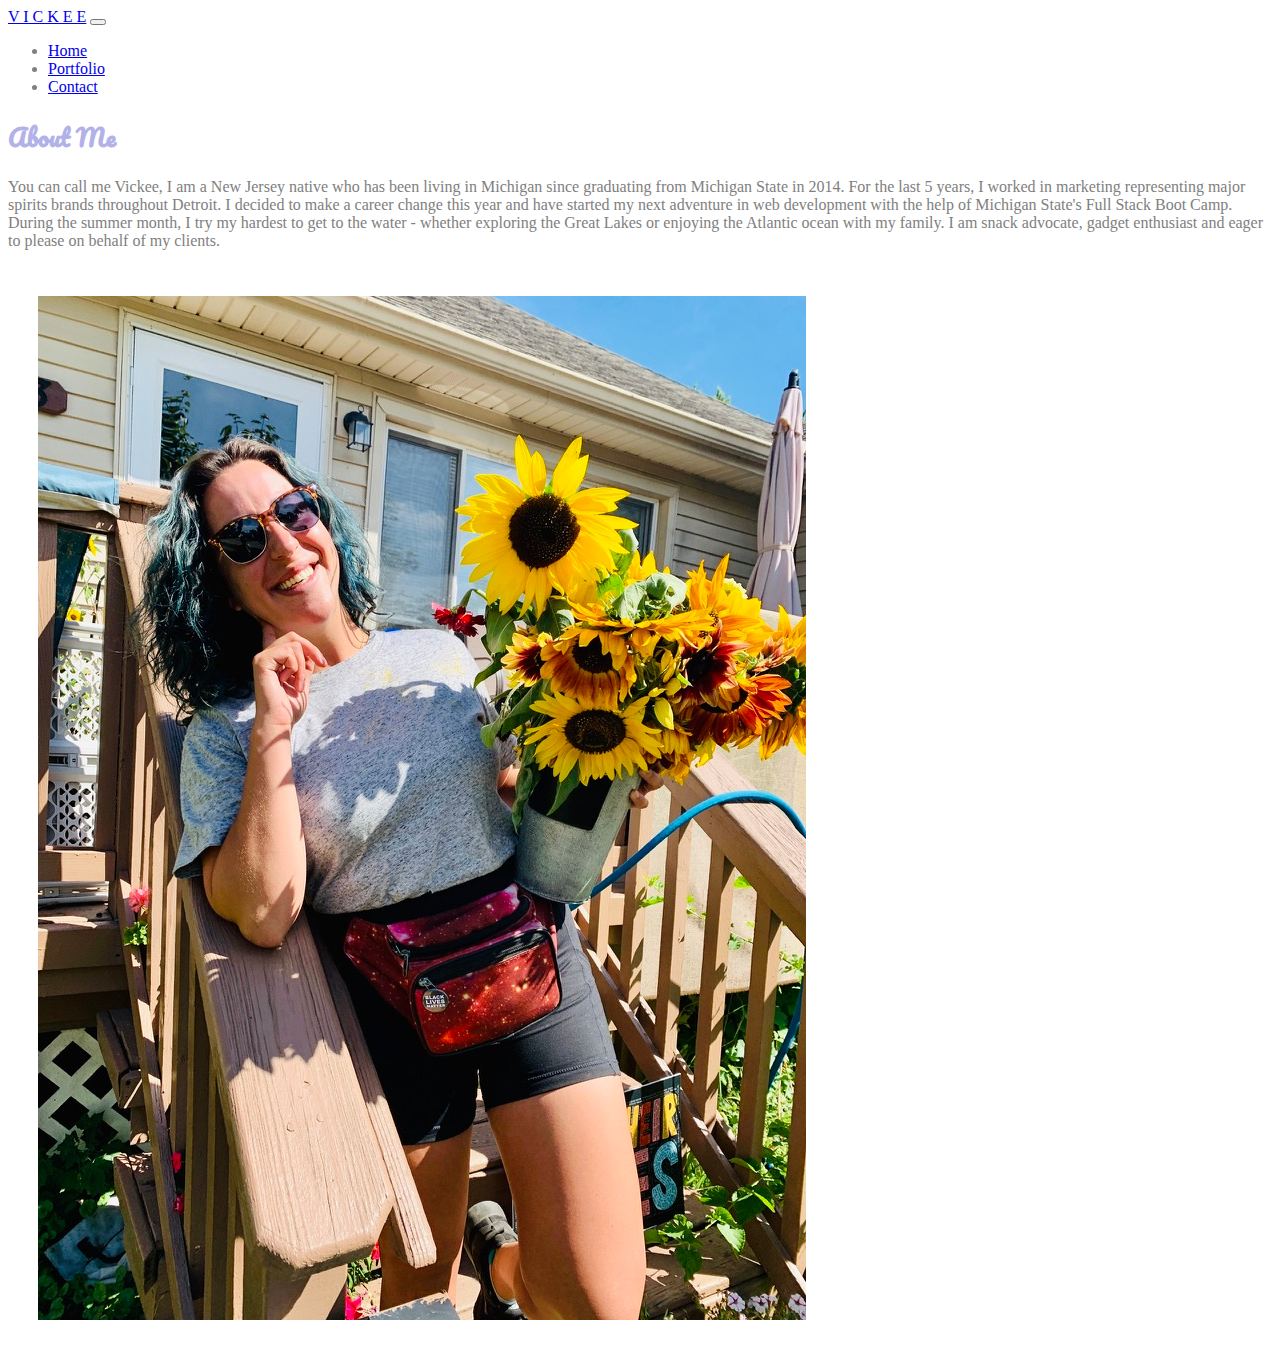
<file: index.html>
<!DOCTYPE html>
<html lang="en">

<head>
    <meta charset="utf-8">
    <meta content="width=device-width, initial-scale=1.0" name="viewport">

    <title>V I C K E E</title>


    <!-- Google Fonts -->
    <style>
        @import url('https://fonts.googleapis.com/css2?family=Pacifico&display=swap');
    </style>



    <!-- Template Main CSS File -->
    <link href="https://cdn.jsdelivr.net/npm/bootstrap@5.0.0-beta1/dist/css/bootstrap.min.css" rel="stylesheet"
        integrity="sha384-giJF6kkoqNQ00vy+HMDP7azOuL0xtbfIcaT9wjKHr8RbDVddVHyTfAAsrekwKmP1" crossorigin="anonymous">
    <link href="style.css" rel="stylesheet">


</head>

<body>

    <nav class="navbar navbar-expand-lg navbar-light bg-light">
        <div class="container-fluid">
            <a class="navbar-brand" href="#">V I C K E E</a>
            <button class="navbar-toggler" type="button" data-bs-toggle="collapse" data-bs-target="#navbarTogglerDemo02"
                aria-controls="navbarTogglerDemo02" aria-expanded="false" aria-label="Toggle navigation">
                <span class="navbar-toggler-icon"></span>
            </button>
            <div class="collapse navbar-collapse" id="navbarTogglerDemo02">
                <ul class="navbar-nav me-auto mb-2 mb-lg-0">
                    <li class="nav-item">
                        <a class="nav-link active" aria-current="page" href="./index.html">Home</a>
                    </li>
                    <li class="nav-item">
                        <a class="nav-link" href="./portfolio.html">Portfolio</a>
                    </li>
                    <li class="nav-item">
                        <a class="nav-link" href="./contact.html">Contact</a>
                    </li>
                </ul>
            </div>
        </div>
    </nav>

    <!-- ======= About Me Section ======= -->
    <section id="about" class="about">
        <div class="container">
            <div class="section-title">
                <h2>About Me</h2>
                <p>You can call me Vickee, I am a New Jersey native who has been living in Michigan since graduating
                    from Michigan State in 2014. For the last 5 years, I worked in marketing representing major spirits
                    brands throughout Detroit. I
                    decided to make a career change this year
                    and have started my next adventure in web development with the help of Michigan State's Full Stack
                    Boot Camp.
                    During the summer month, I try my hardest to get to the water - whether exploring the Great Lakes or
                    enjoying the Atlantic ocean with my family.
                    I am snack advocate, gadget enthusiast and eager to please on behalf of my clients.
                </p>
            </div>
        </div>
    </section>

    <div class="row">
        <div class="image col-lg-4 d-flex align-items-stretch justify-content-center justify-content-lg-start">
        </div>
        <div class="col-lg-8 d-flex flex-column align-items-stretch">
            <div class="content pl-lg-4 d-flex flex-column justify-content-center">
                <div class="row">
                    <div class="col-lg-10">
                        <img src="./assets/flowers.jpeg" alt="flowers">
                    </div>
                </div>
            </div>
        </div>
    </div>


    <script src="https://cdn.jsdelivr.net/npm/@popperjs/core@2.5.4/dist/umd/popper.min.js"
        integrity="sha384-q2kxQ16AaE6UbzuKqyBE9/u/KzioAlnx2maXQHiDX9d4/zp8Ok3f+M7DPm+Ib6IU" crossorigin="anonymous">
    </script>
    <script src="https://cdn.jsdelivr.net/npm/bootstrap@5.0.0-beta1/dist/js/bootstrap.min.js"
        integrity="sha384-pQQkAEnwaBkjpqZ8RU1fF1AKtTcHJwFl3pblpTlHXybJjHpMYo79HY3hIi4NKxyj" crossorigin="anonymous">
    </script>

</body>
</file>
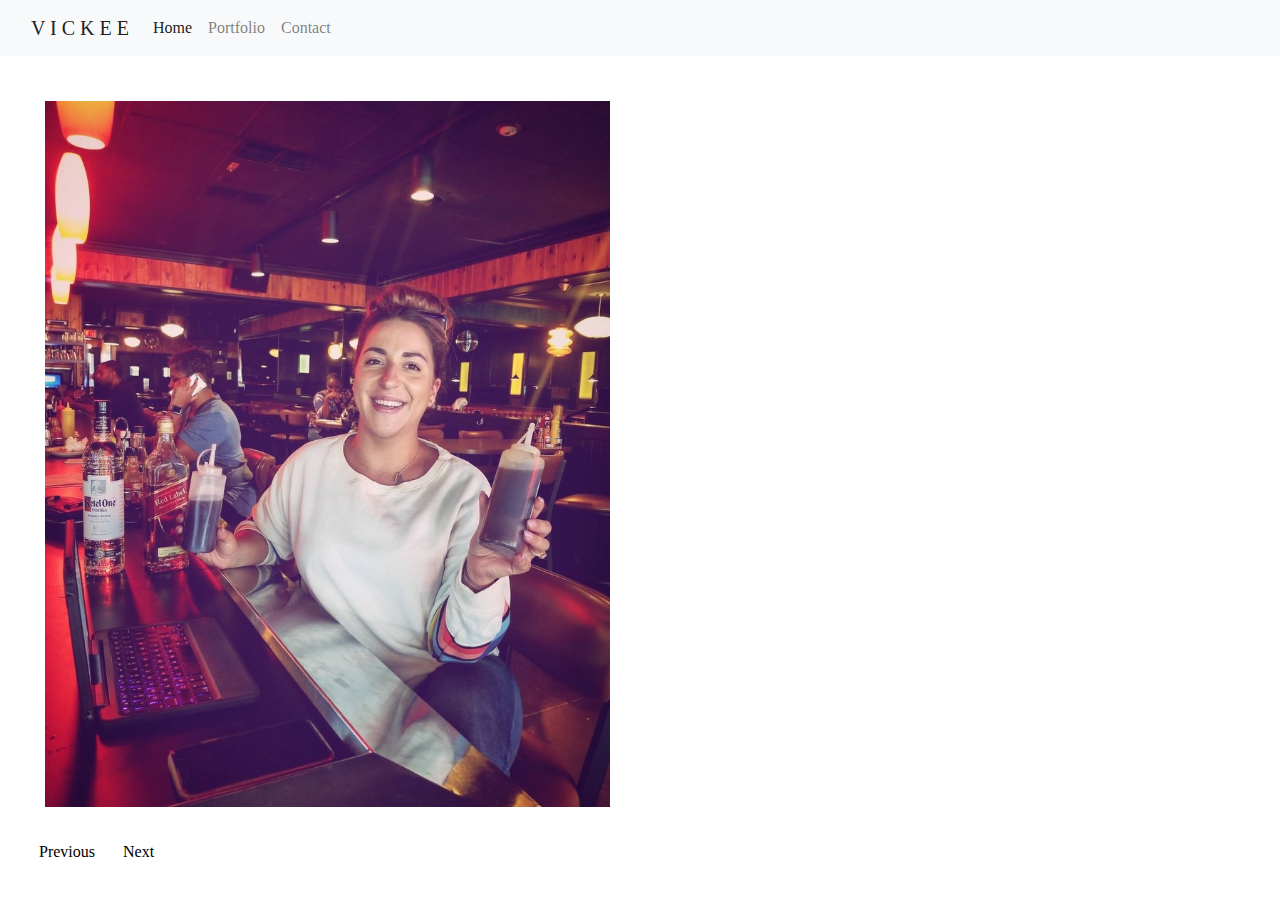
<file: portfolio.html>
<!DOCTYPE html>
<html lang="en">

<head>
    <meta charset="utf-8">
    <meta content="width=device-width, initial-scale=1.0" name="viewport">

    <title>V I C K E E</title>


    <!-- Google Fonts -->
    <style>
        @import url('https://fonts.googleapis.com/css2?family=Pacifico&display=swap');
    </style>


    <!-- Template Main CSS File -->
    <link rel="stylesheet" href="https://maxcdn.bootstrapcdn.com/bootstrap/4.0.0/css/bootstrap.min.css"
        integrity="sha384-Gn5384xqQ1aoWXA+058RXPxPg6fy4IWvTNh0E263XmFcJlSAwiGgFAW/dAiS6JXm" crossorigin="anonymous">
    <link href="style.css" rel="stylesheet">


</head>

<body>

    <nav class="navbar navbar-expand-lg navbar-light bg-light">
        <div class="container-fluid">
            <a class="navbar-brand" href="#">V I C K E E</a>
            <button class="navbar-toggler" type="button" data-bs-toggle="collapse" data-bs-target="#navbarTogglerDemo02"
                aria-controls="navbarTogglerDemo02" aria-expanded="false" aria-label="Toggle navigation">
                <span class="navbar-toggler-icon"></span>
            </button>
            <div class="collapse navbar-collapse" id="navbarTogglerDemo02">
                <ul class="navbar-nav me-auto mb-2 mb-lg-0">
                    <li class="nav-item">
                        <a class="nav-link active" aria-current="page" href="./index.html">Home</a>
                    </li>
                    <li class="nav-item">
                        <a class="nav-link" href="./portfolio.html">Portfolio</a>
                    </li>
                    <li class="nav-item">
                        <a class="nav-link" href="./contact.html">Contact</a>
                    </li>
                </ul>
            </div>
        </div>
    </nav>

    <div class="row">
        <div class="col-md-12">
            <div id="carouselExampleControls" class="carousel slide" data-bs-ride="carousel">
                <div class="carousel-inner">
                    <div class="carousel-item active">
                        <img src="./assets/simples.jpeg" class="d-block w-100" alt="simples">
                    </div>
                    <div class="carousel-item">
                        <img src="./assets/ferris.jpeg" class="d-block w-100" alt="ferris">
                    </div>
                    <div class="carousel-item">
                        <img src="./assets/meekah.jpeg" class="d-block w-100" alt="meekah">
                    </div>
                    <div class="carousel-item">
                        <img src="./assets/harper.jpeg" class="d-block w-100" alt="harper">
                    </div>
                    <div class="carousel-item">
                        <img src="./assets/kitty.jpeg" class="d-block w-100" alt="kitty">
                    </div>
                    <div class="carousel-item">
                        <img src="./assets/family.jpeg" class="d-block w-100" alt="family">
                    </div>
                    <div class="carousel-item">
                        <img src="./assets/bike.jpeg" class="d-block w-100" alt="bike">
                    </div>
                </div>
                <a class="carousel-control" href="#carouselExampleControls" role="button" data-bs-slide="prev">
                    <span class="carousel-control-prev-icon" aria-hidden="true"></span>
                    <span class="visually-hidden">Previous</span>
                </a>
                <a class="carousel-control" href="#carouselExampleControls" role="button" data-bs-slide="next">
                    <span class="carousel-control-next-icon" aria-hidden="true"></span>
                    <span class="visually-hidden">Next</span>
                </a>
            </div>
        </div>



        <script src="https://cdn.jsdelivr.net/npm/@popperjs/core@2.5.4/dist/umd/popper.min.js"
            integrity="sha384-q2kxQ16AaE6UbzuKqyBE9/u/KzioAlnx2maXQHiDX9d4/zp8Ok3f+M7DPm+Ib6IU" crossorigin="anonymous">
        </script>
        <script src="https://cdn.jsdelivr.net/npm/bootstrap@5.0.0-beta1/dist/js/bootstrap.min.js"
            integrity="sha384-pQQkAEnwaBkjpqZ8RU1fF1AKtTcHJwFl3pblpTlHXybJjHpMYo79HY3hIi4NKxyj" crossorigin="anonymous">
        </script>

</body>
</file>
<file: style.css>
body {
    font-family: 'Times New Roman', Times, serif;
    color: gray;
}
/*--------------------------------------------------------------
about me page styling section - home page
--------------------------------------------------------------*/
.row {
    border: white;
    border-style: solid;
    border-width: 15px;
}

h2 {
    font-family: 'Pacifico', cursive;
    color: rgb(178, 178, 233);

}

.section-title {
    color: gray;
}

/*--------------------------------------------------------------
portfolio page styling section for carousel items
--------------------------------------------------------------*/

.carousel-inner {
    margin-left: auto;
    margin-right: auto;
    align-items: center;
    align-content: center;
}

.carousel-item-active,
.carousel-item {
    border:white;
    border-width: 30px;
    border-style: solid;
    width: 50%;
}

.carousel-control {
    color: black;
}

/*--------------------------------------------------------------
contact page styling section (button included
--------------------------------------------------------------*/
h1 {
    font-family: 'Pacifico', cursive;
    color: rgb(165, 165, 233);
}

#fh5co-main {
    transition: 0.5s;
}

#fh5co-main .fh5co-narrow-content {
    position: relative;
    width: 80%;
    margin: 0 auto;
    padding: 4em 0;
}

.form-control {
    appearance: none;
    box-shadow: none;
    background: transparent;
    border: 2px solid rgba(0, 0, 0, 0.1) !important;
    height: 54px !important;
    font-size: 18px;
    font-weight: 300;
    border-radius: 0px !important;
}

#message {
    height: 130px !important;
}

.btn.btn-md {
    padding: 10px 25px !important;
}

.btn-primary {
    background:rgb(165, 165, 233);!important;
    color: #fff !important;
    border: 2px solid rgb(165, 165, 233); !important;
    border-radius: 0px !important;
}
</file>
